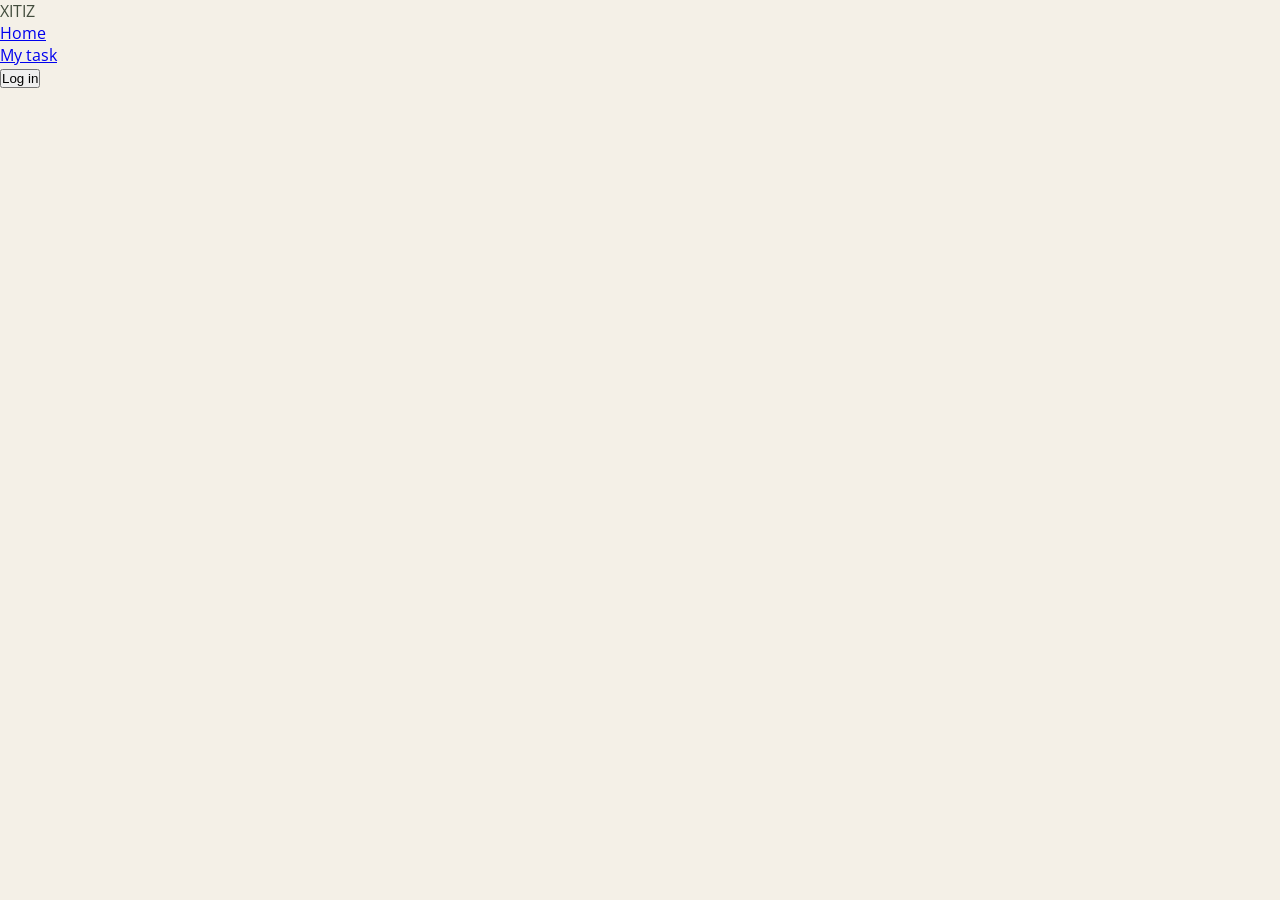
<file: index.html>
<!doctype html>
<html lang="en">
  <head>
    <meta charset="UTF-8" />
    <meta name="viewport" content="width=device-width, initial-scale=1.0" />
    <title>CURD App</title>
    <link rel="stylesheet" href="style.css" />
  </head>
  <body>
    <header>
      <nav>
        <div class="nav-logo">
          <span class="logo">XITIZ</span>
        </div>
        <ul class="nav-lists">
          <li><a class="nav-list" href="#home">Home</a></li>
          <li><a class="nav-list" href="#mytask">My task</a></li>
        </ul>
        <button class="nav-btn">Log in</button>
      </nav>
    </header>
  </body>
</html>
</file>
<file: style.css>
@import url("https://fonts.googleapis.com/css2?family=Open+Sans:wght@300;400;500;600;700;800&display=swap");
:root {
  --background-bg: #f4f0e7;
  --background-card: #fbf9f3;
  --background-soft: #ecebdd;
  --background-focus: #e9e9d9;

  --primary-color: #424c3d;
  --secondary-color: #a8b39b;

  --button-primary: #77866c;
  --button-primary-hover: #65765a;

  --button-secondary: #dde2d2;
  --button-secondary-hover: #cdd5c1;

  --text-primary: #424c3d;
  --text-secondary: #77816f;
  --text-light: #f5f3ea;
  --text-muted: #96998a;

  --border-color: #e2ded2;

  --shadow: 0 12px 35px rgba(66, 76, 61, 0.09);
}
* {
  margin: 0;
  padding: 0;
  box-sizing: border-box;
}

html {
  scroll-behavior: smooth;
}

body {
  font-family: "Open Sans", sans-serif;
  background-color: var(--background-bg);
  color: var(--text-primary);
}
</file>
